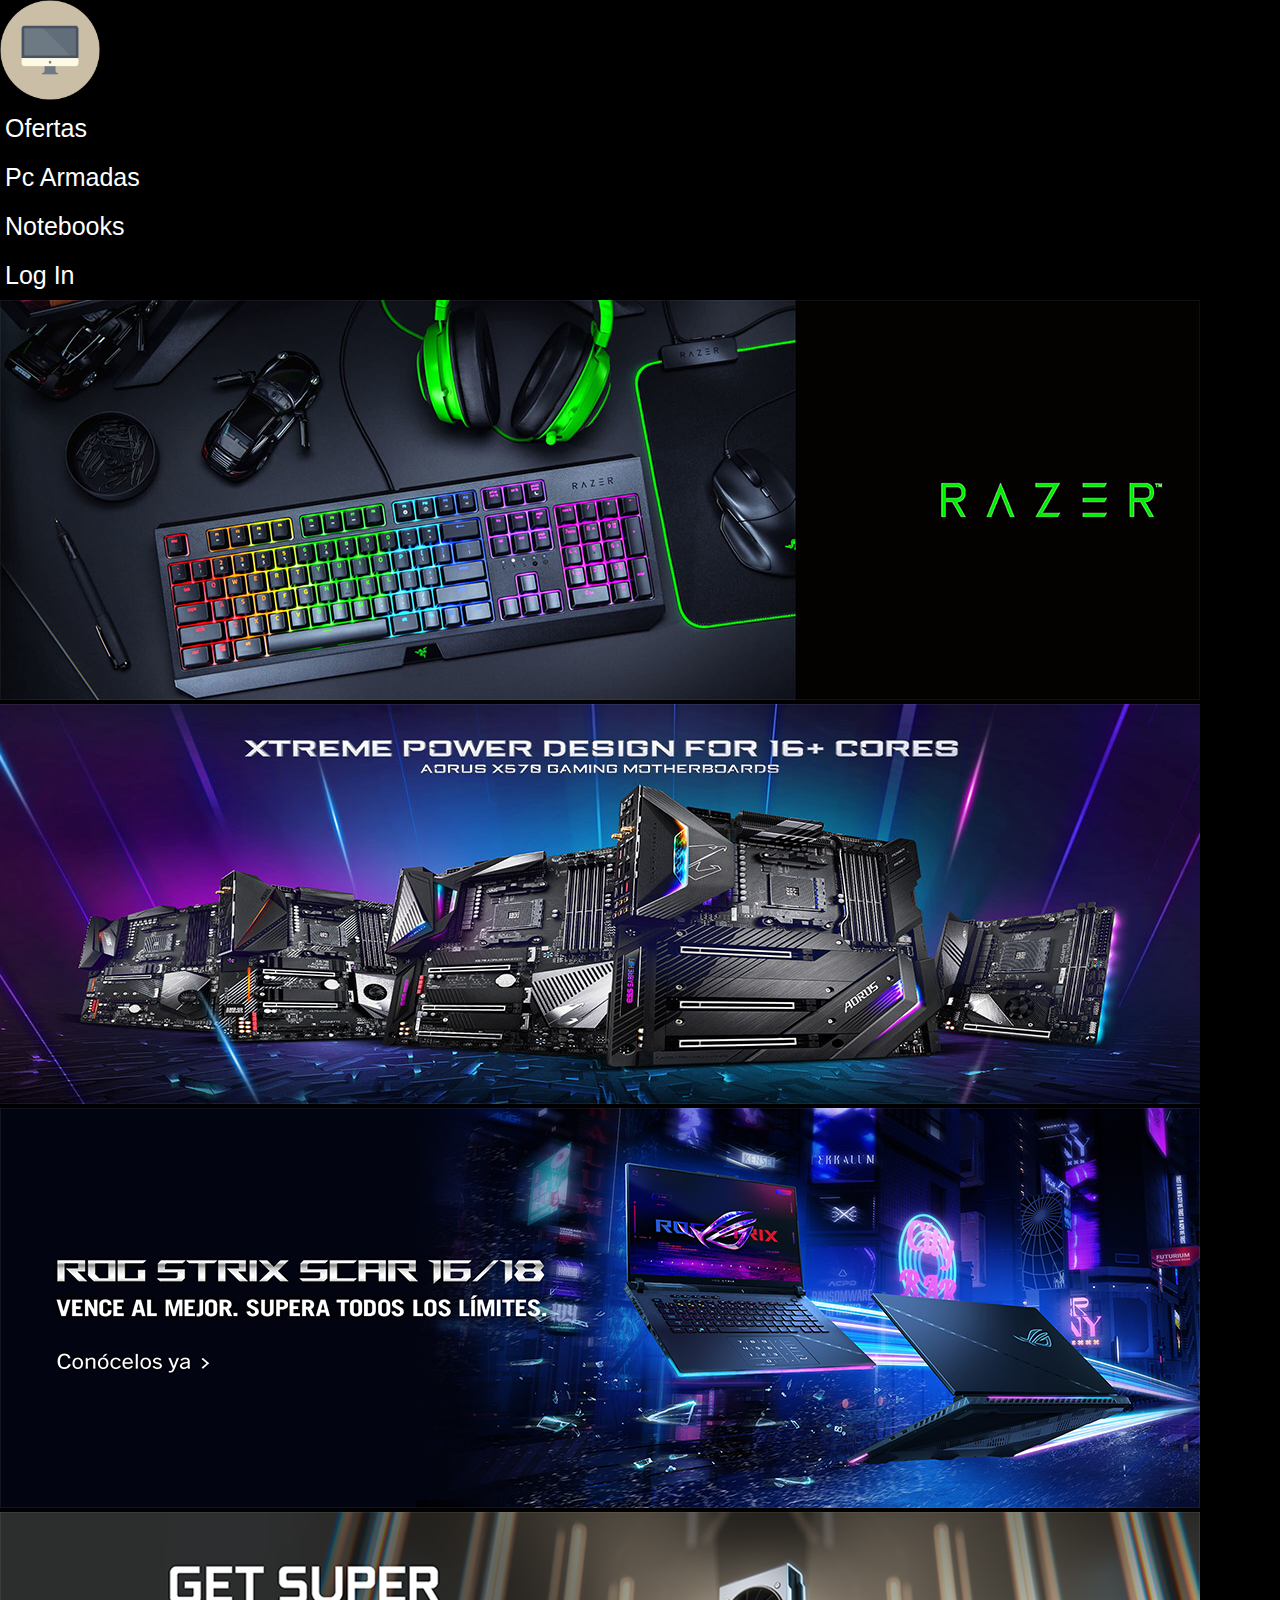
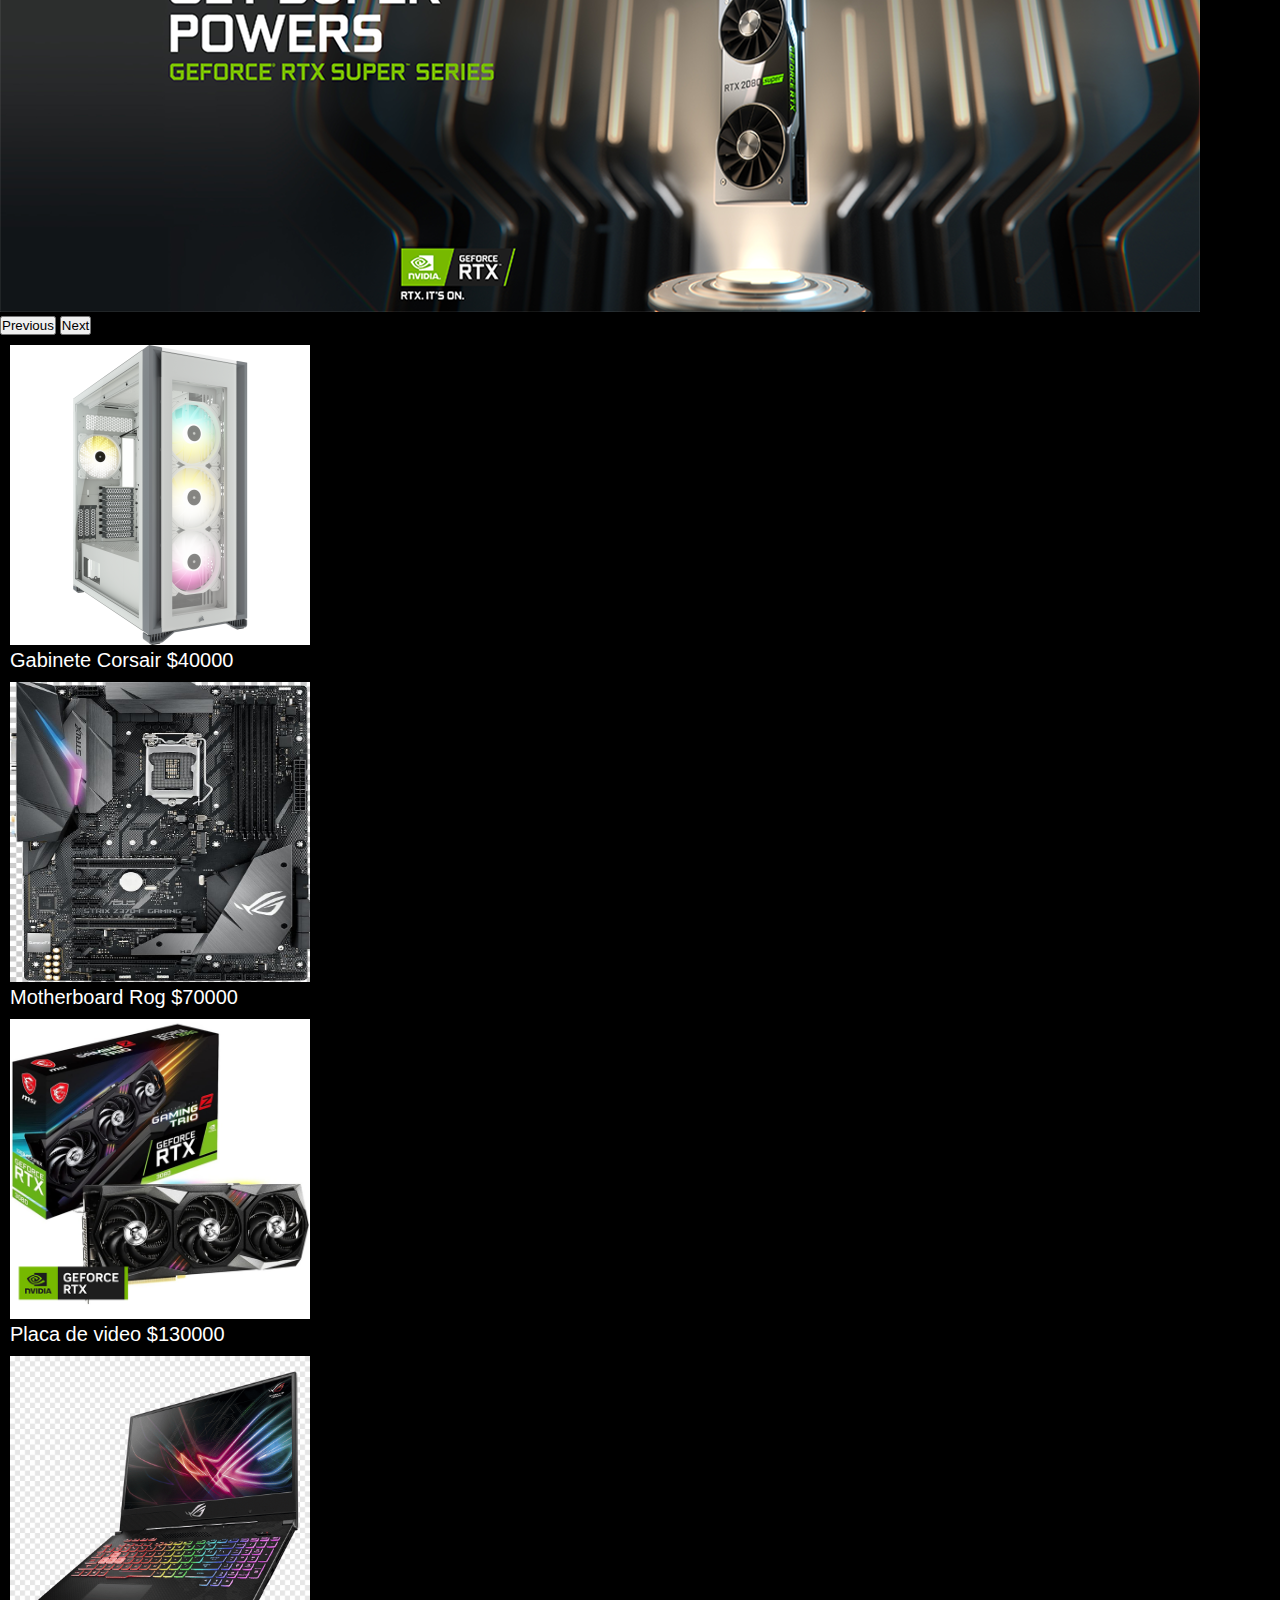
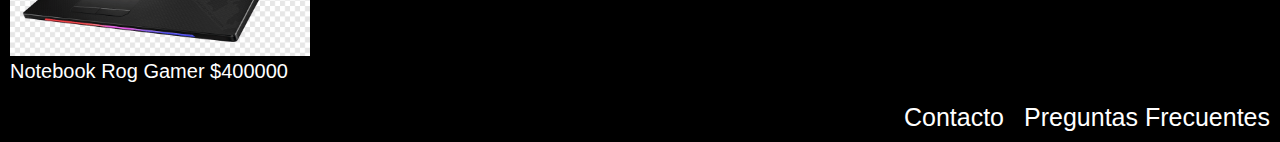
<file: index.html>
<!DOCTYPE html>
<html lang="en">
<head>
    <meta charset="UTF-8">
    <meta http-equiv="X-UA-Compatible" content="IE=edge">
    <meta name="viewport" content="width=device-width, initial-scale=1.0">
    <link href="https://cdn.jsdelivr.net/npm/bootstrap@5.3.0-alpha2/dist/css/bootstrap.min.css" rel="stylesheet" integrity="sha384-aFq/bzH65dt+w6FI2ooMVUpc+21e0SRygnTpmBvdBgSdnuTN7QbdgL+OapgHtvPp" crossorigin="anonymous">
    <link rel="stylesheet" href="./css/style.css">
    <title>Tu Lugar Gamer</title>
</head>
<body style="background-color: black;">
    <header>
        <nav class="navegador d-flex align-items-center justify-content-between">
            <a href="./index.html"><img class="logo" src="./assets/apple-computer-laptop-mac-monitor-screen-icon--icon-search--16.png" alt="Icono_Web"></a>
            <ul class="m-0 d-flex justify-content-end">
                <li><a href="./pages/ofertas.html">Ofertas</a></li>
                <li><a href="./pages/pc_armadas.html">Pc Armadas</a></li>
                <li><a href="./pages/notebooks.html">Notebooks</a></li>
                <li><a href="./pages/Log_In.html">Log In</a></li>
            </ul>
        </nav>
    </header>
    <main>
        <div id="carouselExampleAutoplaying" class="carousel slide" data-bs-ride="carousel">
            <div class="carousel-inner">
              <div class="carousel-item active">
                <img src="./assets/razer-brand-banner.png" class="d-block w-100" alt="razer-brand-banner">
              </div>
              <div class="carousel-item">
                <img src="./assets/Banner aorus.png" class="d-block w-100" alt="aorus">
              </div>
              <div class="carousel-item">
                <img src="./assets/Banner Rog.png" class="d-block w-100" alt="rog">
              </div>
              <div class="carousel-item">
                <img src="./assets/Banner nvidia.png" class="d-block w-100" alt="nvidia">
              </div>
            </div>
            <button class="carousel-control-prev" type="button" data-bs-target="#carouselExampleAutoplaying" data-bs-slide="prev">
              <span class="carousel-control-prev-icon" aria-hidden="true"></span>
              <span class="visually-hidden">Previous</span>
            </button>
            <button class="carousel-control-next" type="button" data-bs-target="#carouselExampleAutoplaying" data-bs-slide="next">
              <span class="carousel-control-next-icon" aria-hidden="true"></span>
              <span class="visually-hidden">Next</span>
            </button>
          </div>
        <div class="row justify-content-center">
            <div class="producto col-12 col-sm-6 col-lg-4">
              <img class="productoimg" src="./assets/Gabinete1.png" alt="Gabinete_Corsair">
              <p class="preciosinfo">Gabinete Corsair $40000</p>
            </div>
            <div class="producto col-12 col-sm-6 col-lg-4">
              <img class="productoimg" src="./assets/Motherboard Rog1.jpg" alt="Motherboard_Rog1">
              <p class="preciosinfo">Motherboard Rog $70000</>
            </div>
            <div class="producto col-12 col-sm-6 col-lg-4">
              <img class="productoimg" src="./assets/Placa de video1.png" alt="Placa_video1">
              <p class="preciosinfo">Placa de video $130000</p>
            </div>
            <div class="producto col-12 col-sm-6 col-lg-4"> 
              <img class="productoimg" src="./assets/Notebook rog1.png" alt="Notebook_rog1">
              <p class="preciosinfo">Notebook Rog Gamer $400000</p>
          </div>
        </div>
    </main>
    <footer>
        <nav class="footer">
            <ul>
                <li><a href="./pages/contacto.html">Contacto</a></li>
                <li><a href="./pages/preguntas_frecuentes.html">Preguntas Frecuentes</a></li>
              </ul>
        <nav>
    </footer>
    <script src="https://cdn.jsdelivr.net/npm/bootstrap@5.3.0-alpha2/dist/js/bootstrap.bundle.min.js" integrity="sha384-qKXV1j0HvMUeCBQ+QVp7JcfGl760yU08IQ+GpUo5hlbpg51QRiuqHAJz8+BrxE/N" crossorigin="anonymous"></script>
</body>
</html>
</file>
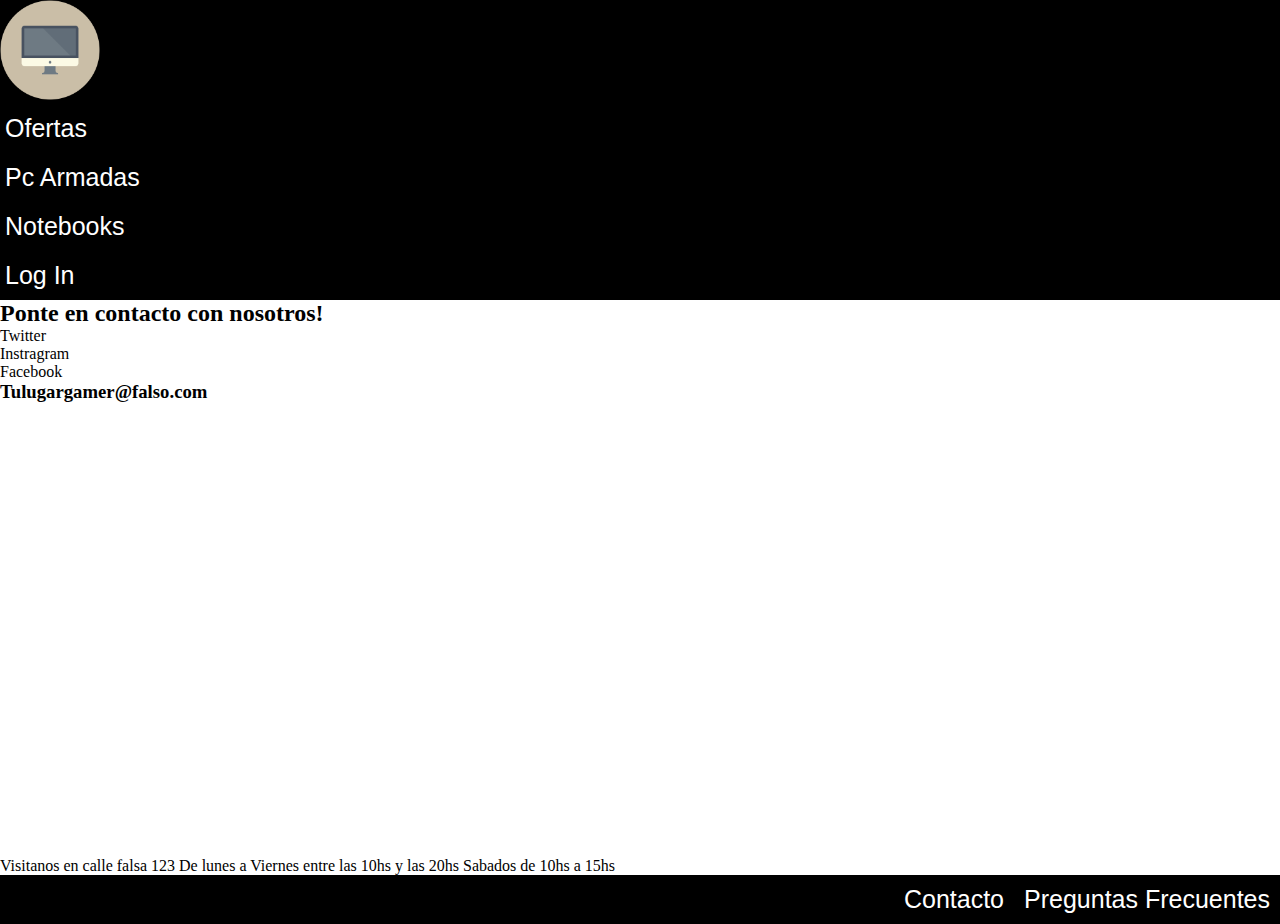
<file: pages/contacto.html>
<!DOCTYPE html>
<html lang="en">
<head>
    <meta charset="UTF-8">
    <meta http-equiv="X-UA-Compatible" content="IE=edge">
    <meta name="viewport" content="width=device-width, initial-scale=1.0">
    <link href="https://cdn.jsdelivr.net/npm/bootstrap@5.3.0-alpha2/dist/css/bootstrap.min.css" rel="stylesheet" integrity="sha384-aFq/bzH65dt+w6FI2ooMVUpc+21e0SRygnTpmBvdBgSdnuTN7QbdgL+OapgHtvPp" crossorigin="anonymous">
    <link rel="stylesheet" href="../css/style.css">
    <title>Tu Lugar Gamer</title>
</head>
<body>
    <header>
        <nav class="navegador d-flex align-items-center justify-content-between">
            <a href="../index.html"><img class="logo" src="../assets/apple-computer-laptop-mac-monitor-screen-icon--icon-search--16.png" alt="Icono_Web"></a>
            <ul class="m-0 d-flex justify-content-end">
                <li><a href="../pages/ofertas.html">Ofertas</a></li>
                <li><a href="../pages/pc_armadas.html">Pc Armadas</a></li>
                <li><a href="../pages/notebooks.html">Notebooks</a></li>
                <li><a href="../pages/Log_In.html">Log In</a></li>
            </ul>
        </nav>
    </header>
    <main>
        <h2>Ponte en contacto con nosotros!</h2>
        <li>Twitter</li>
        <li>Instragram</li>
        <li>Facebook</li>
        <h3>Tulugargamer@falso.com</h3>
        <iframe src="https://www.google.com/maps/embed?pb=!1m18!1m12!1m3!1d3281.858223838819!2d-58.763881384235454!3d-34.65828326789537!2m3!1f0!2f0!3f0!3m2!1i1024!2i768!4f13.1!3m3!1m2!1s0x95bc9512dd8aeb59%3A0xc78ff3fe9b8c9677!2sCalle%20falsa%20123%2C%20Paso%20del%20Rey%2C%20Provincia%20de%20Buenos%20Aires!5e0!3m2!1ses-419!2sar!4v1677006261675!5m2!1ses-419!2sar" width="600" height="450" style="border:0;" allowfullscreen="" loading="lazy" referrerpolicy="no-referrer-when-downgrade"></iframe>
        <p>Visitanos en calle falsa 123 De lunes a Viernes entre las 10hs y las 20hs Sabados de 10hs a 15hs</p>
    </main>
    <footer>
        <nav class="footer">
            <ul>
                <li><a href="../pages/contacto.html">Contacto</a></li>
              <li><a href="../pages/preguntas_frecuentes.html">Preguntas Frecuentes</a></li>
              </ul>
        <nav>
    </footer>
    <script src="https://cdn.jsdelivr.net/npm/bootstrap@5.3.0-alpha2/dist/js/bootstrap.bundle.min.js" integrity="sha384-qKXV1j0HvMUeCBQ+QVp7JcfGl760yU08IQ+GpUo5hlbpg51QRiuqHAJz8+BrxE/N" crossorigin="anonymous"></script>
</body>
</html>
</file>
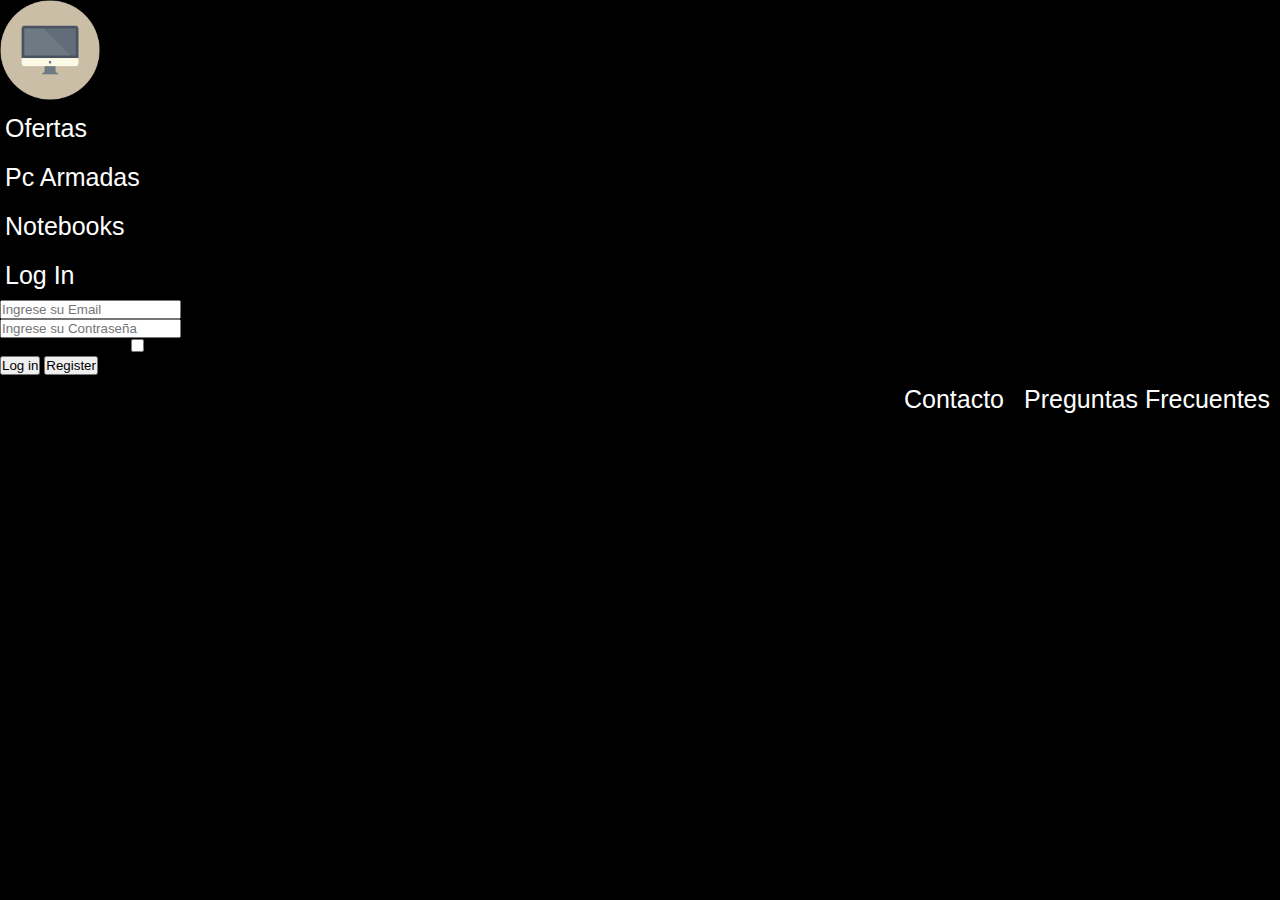
<file: pages/Log_In.html>
<!DOCTYPE html>
<html lang="en">
<head>
    <meta charset="UTF-8">
    <meta http-equiv="X-UA-Compatible" content="IE=edge">
    <meta name="viewport" content="width=device-width, initial-scale=1.0">
    <link href="https://cdn.jsdelivr.net/npm/bootstrap@5.3.0-alpha2/dist/css/bootstrap.min.css" rel="stylesheet" integrity="sha384-aFq/bzH65dt+w6FI2ooMVUpc+21e0SRygnTpmBvdBgSdnuTN7QbdgL+OapgHtvPp" crossorigin="anonymous">
    <link rel="stylesheet" href="../css/style.css">
    <title>Tu Lugar Gamer</title>
</head>
<body style="background-color: black;">
    <header>
        <nav class="navegador d-flex align-items-center justify-content-between">
            <a href="../index.html"><img class="logo" src="../assets/apple-computer-laptop-mac-monitor-screen-icon--icon-search--16.png" alt="Icono_Web"></a>
            <ul class="m-0 d-flex justify-content-end">
                <li><a href="../pages/ofertas.html">Ofertas</a></li>
                <li><a href="../pages/pc_armadas.html">Pc Armadas</a></li>
                <li><a href="../pages/notebooks.html">Notebooks</a></li>
                <li><a href="../pages/Log_In.html">Log In</a></li>
            </ul>
        </nav>
    </header>
    <main>
        <form action="">
            <input type="email" name="email" placeholder="Ingrese su Email">
            <br>
            <input type="password" name="contraseña" placeholder="Ingrese su Contraseña">
            <br>
            <label>Recordar contraseña<input type="checkbox" name="recordarpass"></label>
            <br>
            <input type="button" value="Log in">
            <input type="button" value="Register">
        </form>
    </main>
    <footer>
        <nav class="footer">
            <ul>
                <li><a href="../pages/contacto.html">Contacto</a></li>
              <li><a href="../pages/preguntas_frecuentes.html">Preguntas Frecuentes</a></li>
              </ul>
        <nav>
    </footer>
    <script src="https://cdn.jsdelivr.net/npm/bootstrap@5.3.0-alpha2/dist/js/bootstrap.bundle.min.js" integrity="sha384-qKXV1j0HvMUeCBQ+QVp7JcfGl760yU08IQ+GpUo5hlbpg51QRiuqHAJz8+BrxE/N" crossorigin="anonymous"></script>
</body>
</html>
</file>
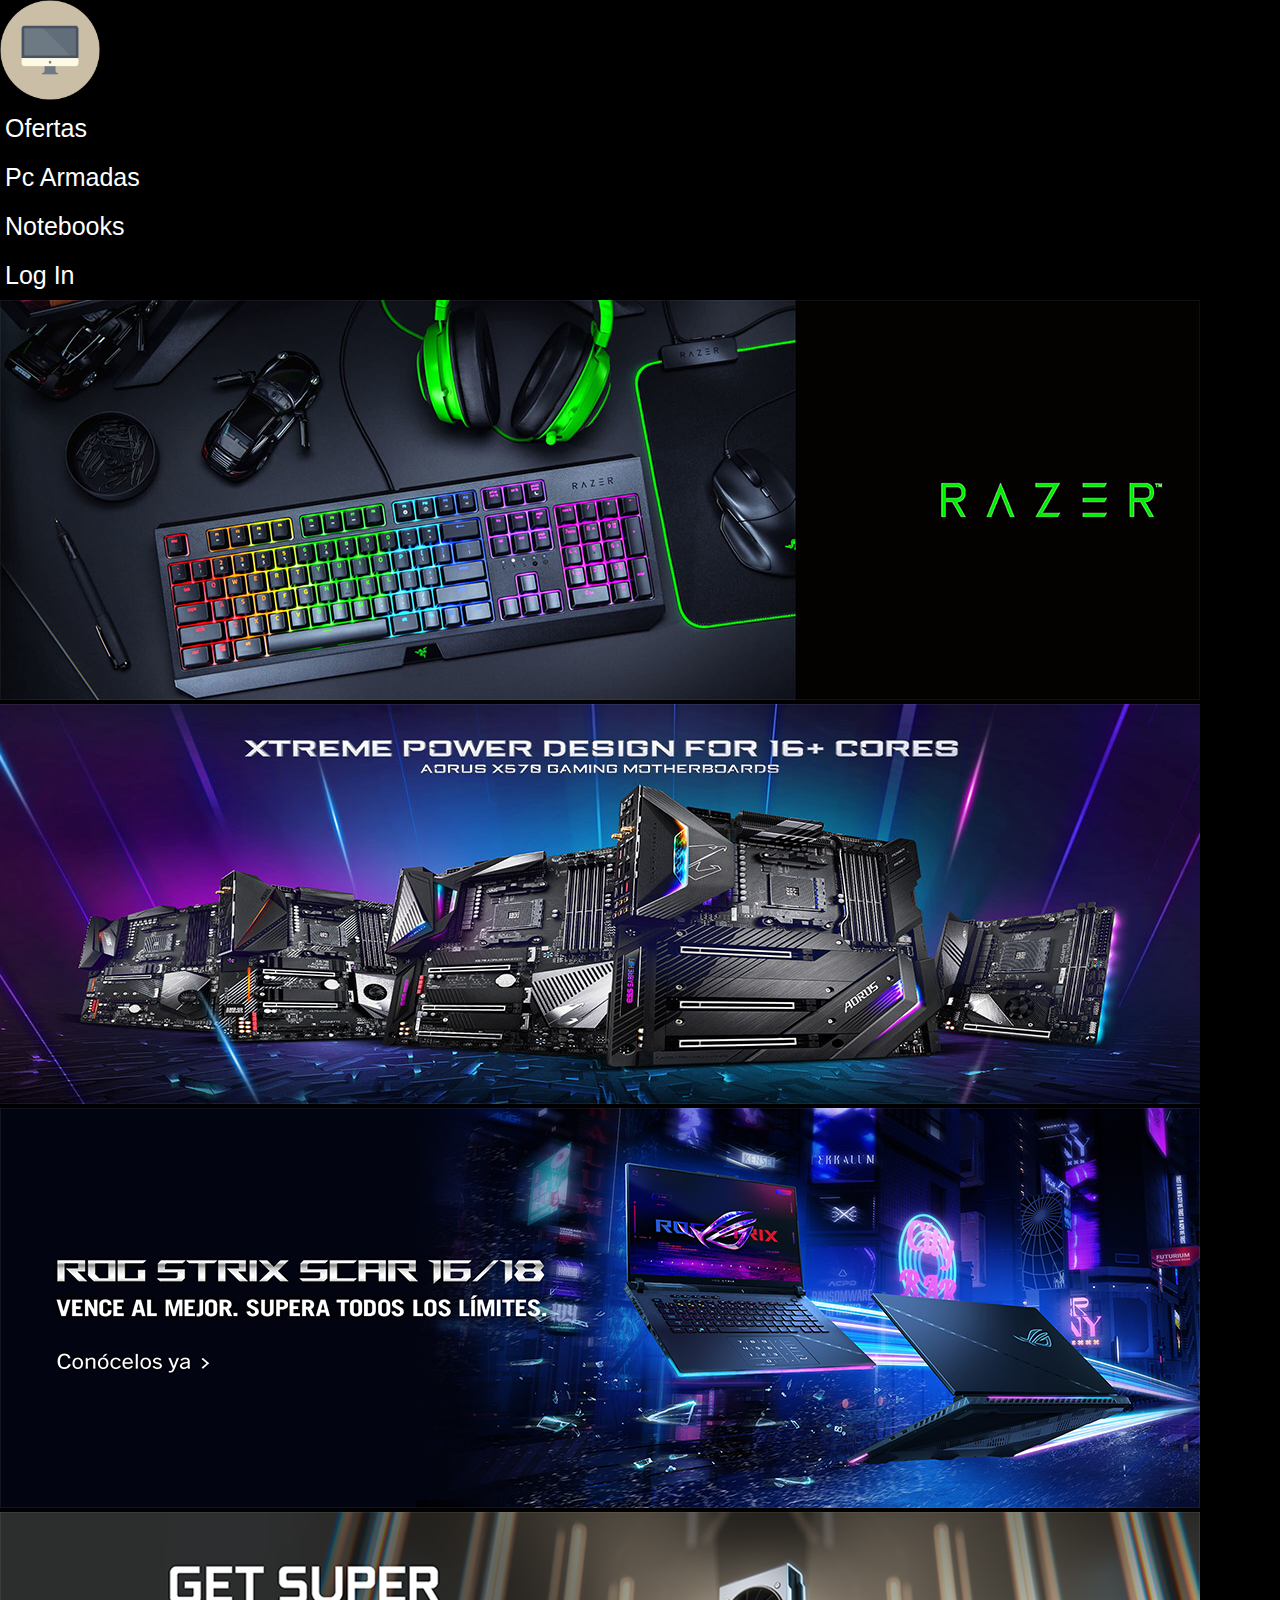
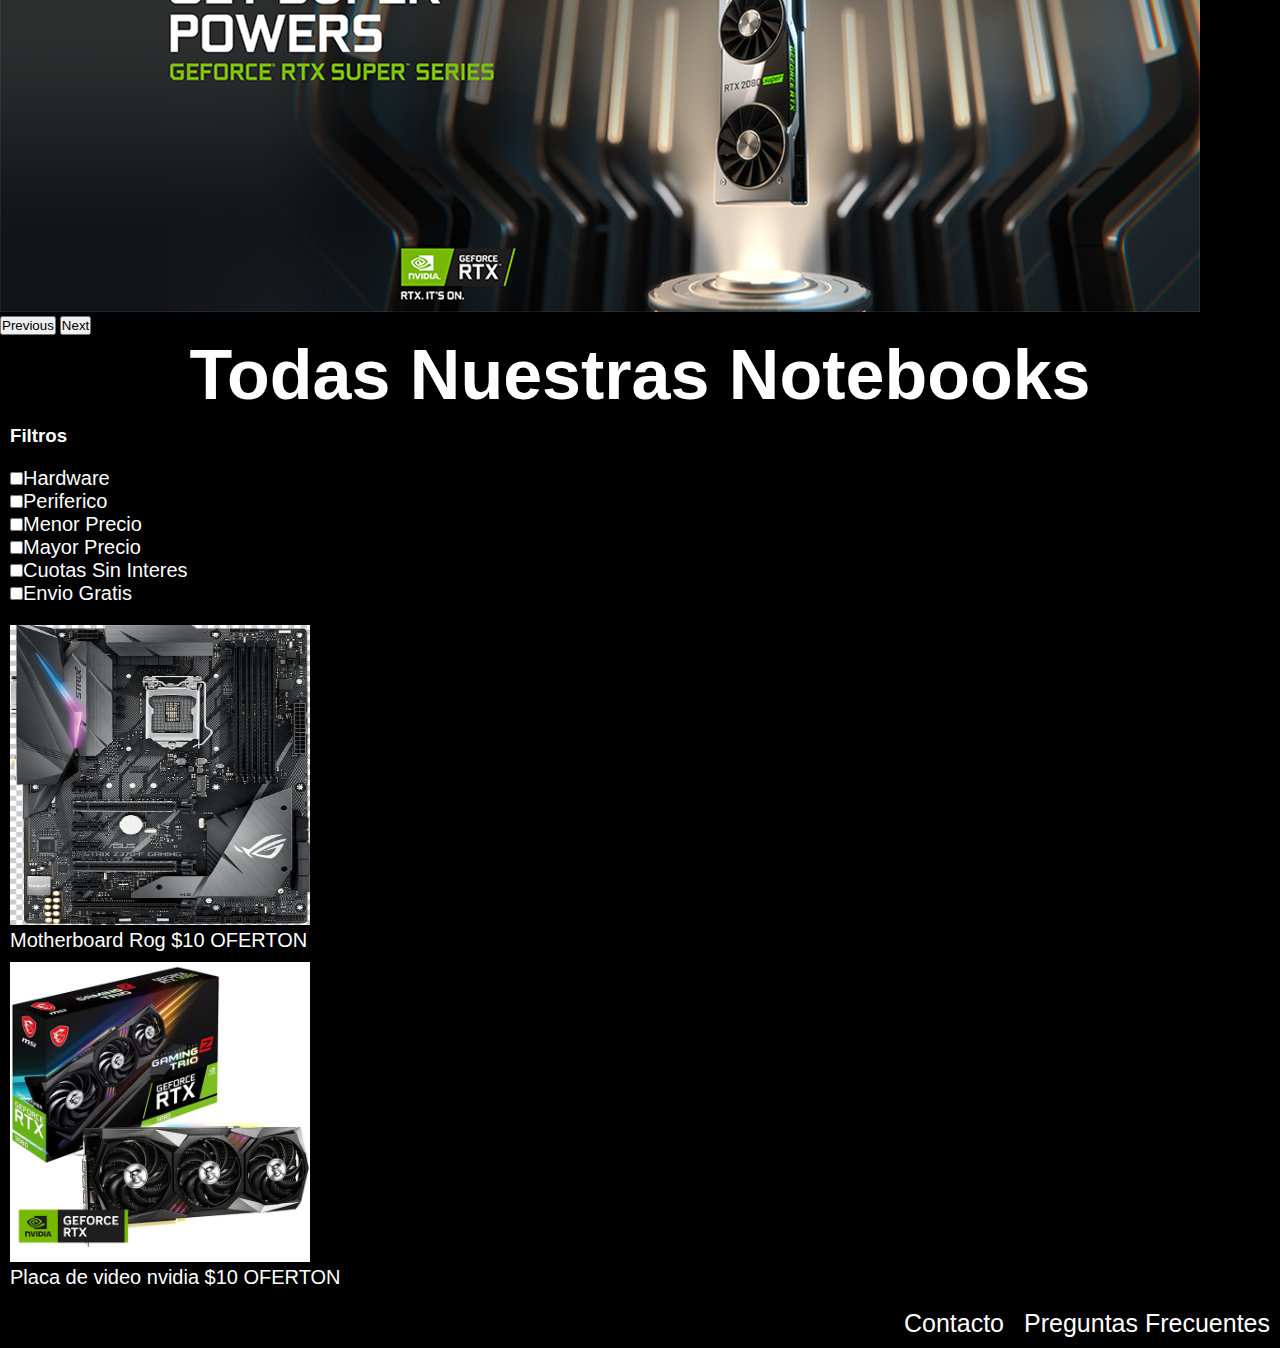
<file: pages/notebooks.html>
<!DOCTYPE html>
<html lang="en">
<head>
    <meta charset="UTF-8">
    <meta http-equiv="X-UA-Compatible" content="IE=edge">
    <meta name="viewport" content="width=device-width, initial-scale=1.0">
    <link href="https://cdn.jsdelivr.net/npm/bootstrap@5.3.0-alpha2/dist/css/bootstrap.min.css" rel="stylesheet" integrity="sha384-aFq/bzH65dt+w6FI2ooMVUpc+21e0SRygnTpmBvdBgSdnuTN7QbdgL+OapgHtvPp" crossorigin="anonymous">
    <link rel="stylesheet" href="../css/style.css">
    <title>Tu Lugar Gamer</title>
</head>
<body style="background-color:black">
    <header>
        <nav class="navegador d-flex align-items-center justify-content-between">
            <a href="../index.html"><img class="logo" src="../assets/apple-computer-laptop-mac-monitor-screen-icon--icon-search--16.png" alt="Icono_Web"></a>
            <ul class="m-0 d-flex justify-content-end">
                <li><a href="../pages/ofertas.html">Ofertas</a></li>
                <li><a href="../pages/pc_armadas.html">Pc Armadas</a></li>
                <li><a href="../pages/notebooks.html">Notebooks</a></li>
                <li><a href="../pages/Log_In.html">Log In</a></li>
            </ul>
        </nav>
    </header>
    <main>
    </header>
    <main>
        <div id="carouselExampleAutoplaying" class="carousel slide" data-bs-ride="carousel">
            <div class="carousel-inner">
              <div class="carousel-item active">
                <img src="../assets/razer-brand-banner.png" class="d-block w-100" alt="razer-brand-banner">
              </div>
              <div class="carousel-item">
                <img src="../assets/Banner aorus.png" class="d-block w-100" alt="aorus">
              </div>
              <div class="carousel-item">
                <img src="../assets/Banner Rog.png" class="d-block w-100" alt="rog">
              </div>
              <div class="carousel-item">
                <img src="../assets/Banner nvidia.png" class="d-block w-100" alt="nvidia">
              </div>
            </div>
            <button class="carousel-control-prev" type="button" data-bs-target="#carouselExampleAutoplaying" data-bs-slide="prev">
              <span class="carousel-control-prev-icon" aria-hidden="true"></span>
              <span class="visually-hidden">Previous</span>
            </button>
            <button class="carousel-control-next" type="button" data-bs-target="#carouselExampleAutoplaying" data-bs-slide="next">
              <span class="carousel-control-next-icon" aria-hidden="true"></span>
              <span class="visually-hidden">Next</span>
            </button>
          </div>
        <div class="filtros">
            <h2>Todas Nuestras Notebooks</h2>
            <h3>Filtros</h3>
            <ul>
                <li><input type="checkbox" name="recordarpass">Hardware</li>
                <li><input type="checkbox" name="recordarpass">Periferico</li>
                <li><input type="checkbox" name="recordarpass">Menor Precio</li>
                <li><input type="checkbox" name="recordarpass">Mayor Precio</li>
                <li><input type="checkbox" name="recordarpass">Cuotas Sin Interes</li>
                <li><input type="checkbox" name="recordarpass">Envio Gratis</li>
            </ul>
        </div>
        <div class="row justify-content-center">
            <div class="producto col-12 col-sm-6 col-lg-4">
                <img class="productoimg" src="../assets/Motherboard Rog1.jpg" alt="Motherboard_Rog1">
                <p class="preciosinfo">Motherboard Rog $10 OFERTON</p>
            </div>
            <div class="producto col-12 col-sm-6 col-lg-4">
                <img class="productoimg" src="../assets/Placa de video1.png" alt="Placa_video1">
                <p class="preciosinfo">Placa de video nvidia $10 OFERTON</p>
            </div>
        </div>
    </main>
    <footer>
        <nav class="footer">
            <ul>
                <li><a href="../pages/contacto.html">Contacto</a></li>
              <li><a href="../pages/preguntas_frecuentes.html">Preguntas Frecuentes</a></li>
              </ul>
        <nav>
    </footer>
    <script src="https://cdn.jsdelivr.net/npm/bootstrap@5.3.0-alpha2/dist/js/bootstrap.bundle.min.js" integrity="sha384-qKXV1j0HvMUeCBQ+QVp7JcfGl760yU08IQ+GpUo5hlbpg51QRiuqHAJz8+BrxE/N" crossorigin="anonymous"></script>
</body>
</html>
</file>
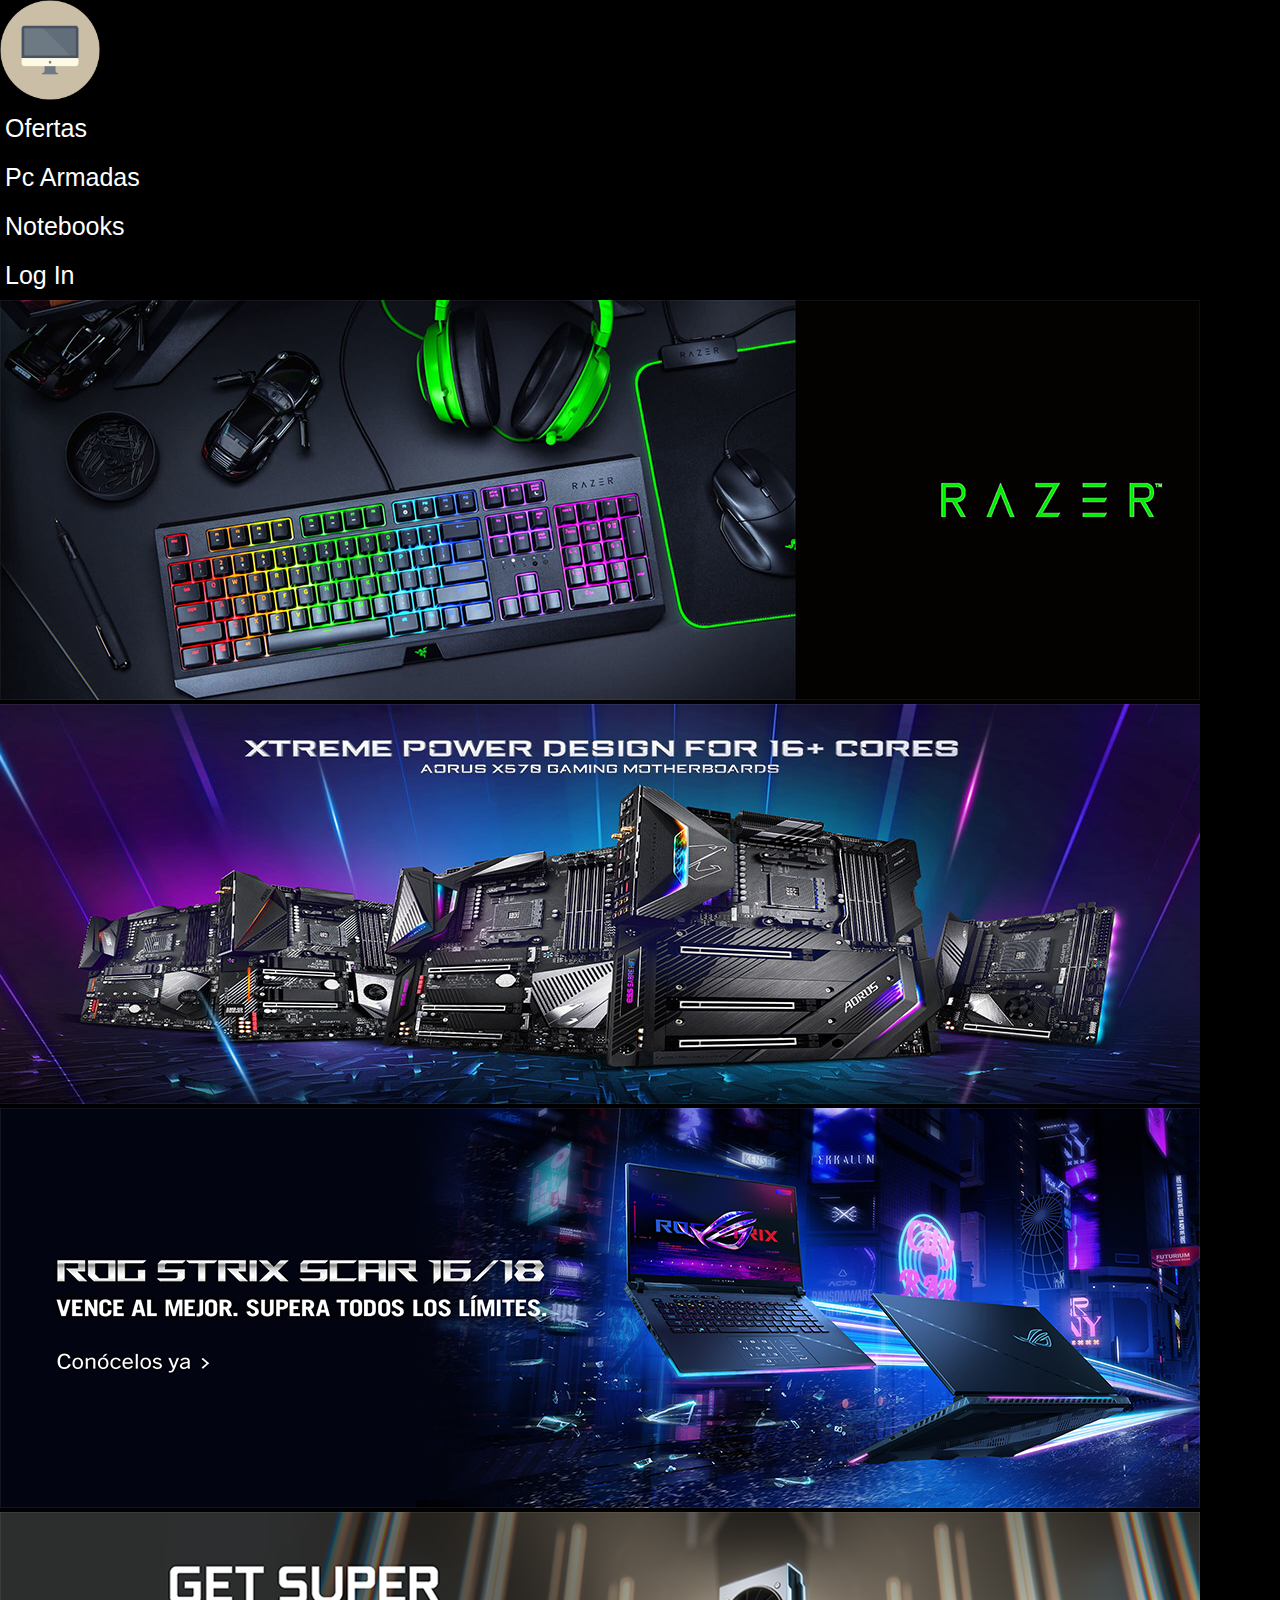
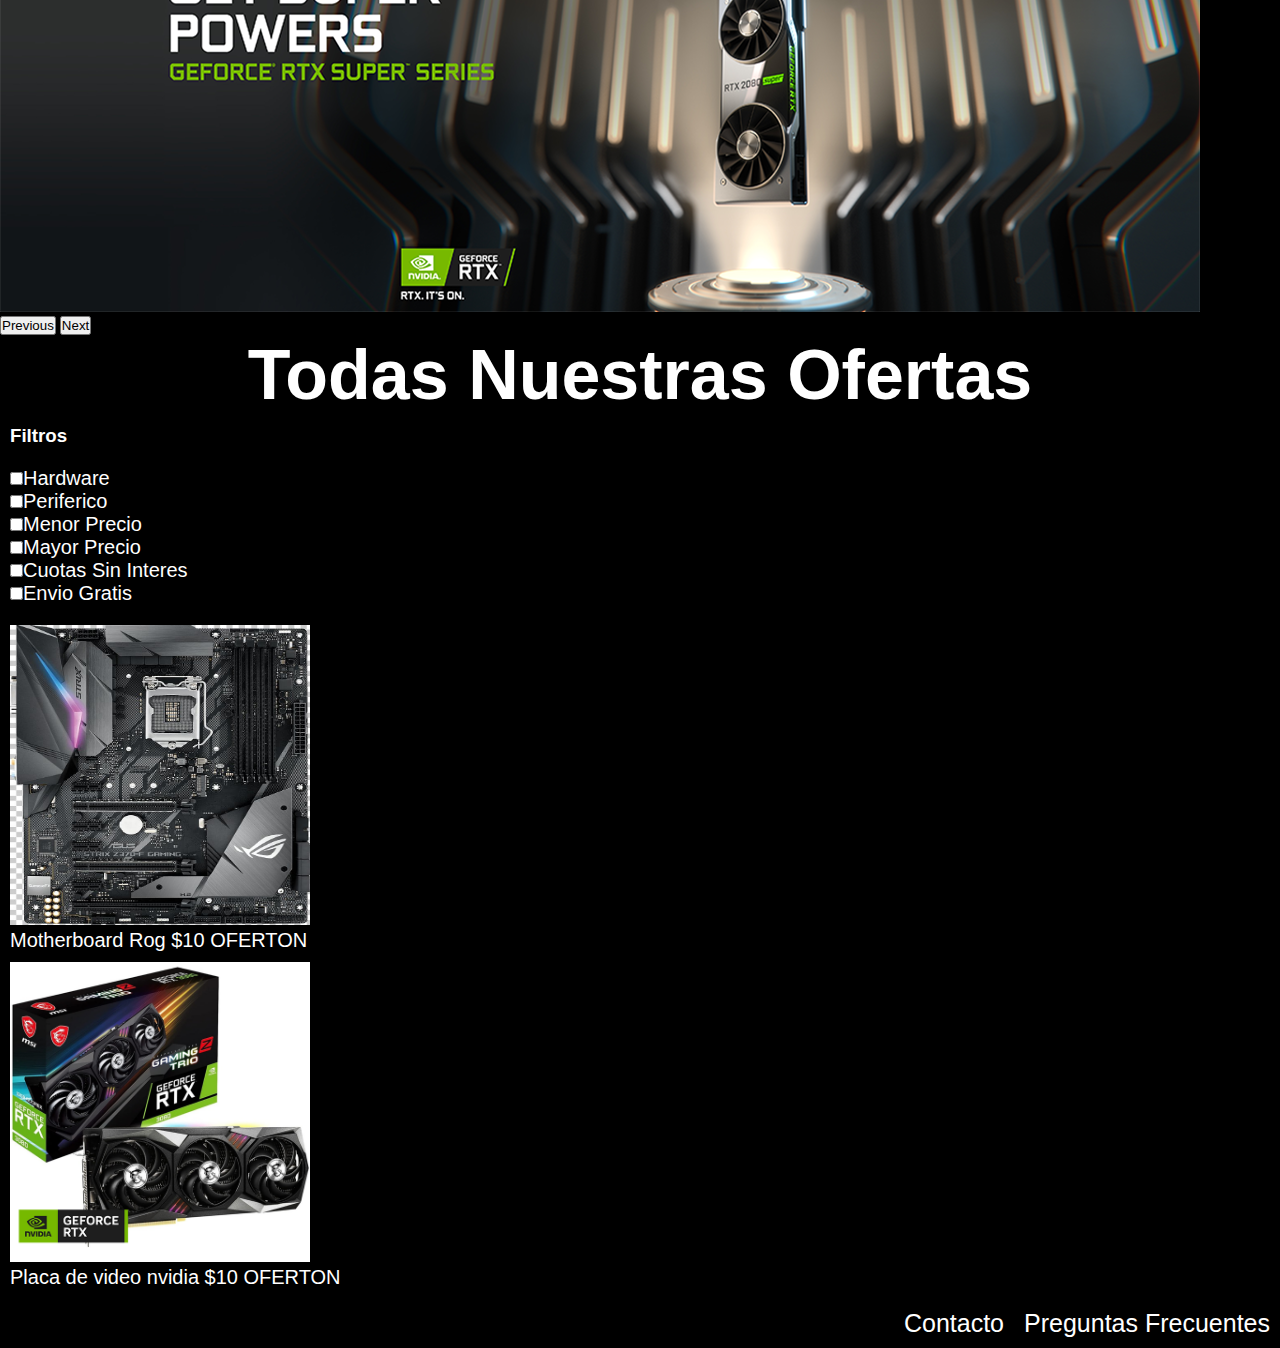
<file: pages/ofertas.html>
<!DOCTYPE html>
<html lang="en">
<head>
    <meta charset="UTF-8">
    <meta http-equiv="X-UA-Compatible" content="IE=edge">
    <meta name="viewport" content="width=device-width, initial-scale=1.0">
    <link href="https://cdn.jsdelivr.net/npm/bootstrap@5.3.0-alpha2/dist/css/bootstrap.min.css" rel="stylesheet" integrity="sha384-aFq/bzH65dt+w6FI2ooMVUpc+21e0SRygnTpmBvdBgSdnuTN7QbdgL+OapgHtvPp" crossorigin="anonymous">
    <link rel="stylesheet" href="../css/style.css">
    <title>Tu Lugar Gamer</title>
</head>
<body style="background-color:black">
    <header>
        <nav class="navegador d-flex align-items-center justify-content-between">
            <a href="../index.html"><img class="logo" src="../assets/apple-computer-laptop-mac-monitor-screen-icon--icon-search--16.png" alt="Icono_Web"></a>
            <ul class="m-0 d-flex justify-content-end">
                <li><a href="../pages/ofertas.html">Ofertas</a></li>
                <li><a href="../pages/pc_armadas.html">Pc Armadas</a></li>
                <li><a href="../pages/notebooks.html">Notebooks</a></li>
                <li><a href="../pages/Log_In.html">Log In</a></li>
            </ul>
        </nav>
    </header>
    <main>
    </header>
    <main>
        <div id="carouselExampleAutoplaying" class="carousel slide" data-bs-ride="carousel">
            <div class="carousel-inner">
              <div class="carousel-item active">
                <img src="../assets/razer-brand-banner.png" class="d-block w-100" alt="razer-brand-banner">
              </div>
              <div class="carousel-item">
                <img src="../assets/Banner aorus.png" class="d-block w-100" alt="aorus">
              </div>
              <div class="carousel-item">
                <img src="../assets/Banner Rog.png" class="d-block w-100" alt="rog">
              </div>
              <div class="carousel-item">
                <img src="../assets/Banner nvidia.png" class="d-block w-100" alt="nvidia">
              </div>
            </div>
            <button class="carousel-control-prev" type="button" data-bs-target="#carouselExampleAutoplaying" data-bs-slide="prev">
              <span class="carousel-control-prev-icon" aria-hidden="true"></span>
              <span class="visually-hidden">Previous</span>
            </button>
            <button class="carousel-control-next" type="button" data-bs-target="#carouselExampleAutoplaying" data-bs-slide="next">
              <span class="carousel-control-next-icon" aria-hidden="true"></span>
              <span class="visually-hidden">Next</span>
            </button>
          </div>
        <div class="filtros">
            <h2>Todas Nuestras Ofertas</h2>
            <h3>Filtros</h3>
            <ul>
                <li><input type="checkbox" name="recordarpass">Hardware</li>
                <li><input type="checkbox" name="recordarpass">Periferico</li>
                <li><input type="checkbox" name="recordarpass">Menor Precio</li>
                <li><input type="checkbox" name="recordarpass">Mayor Precio</li>
                <li><input type="checkbox" name="recordarpass">Cuotas Sin Interes</li>
                <li><input type="checkbox" name="recordarpass">Envio Gratis</li>
            </ul>
        </div>
        <div class="row justify-content-center">
            <div class="producto col-12 col-sm-6 col-lg-4">
                <img class="productoimg" src="../assets/Motherboard Rog1.jpg" alt="Motherboard_Rog1">
                <p class="preciosinfo">Motherboard Rog $10 OFERTON</p>
            </div>
            <div class="producto col-12 col-sm-6 col-lg-4">
                <img class="productoimg" src="../assets/Placa de video1.png" alt="Placa_video1">
                <p class="preciosinfo">Placa de video nvidia $10 OFERTON</p>
            </div>
        </div>
    </main>
    <footer>
        <nav class="footer">
            <ul>
                <li><a href="../pages/contacto.html">Contacto</a></li>
              <li><a href="../pages/preguntas_frecuentes.html">Preguntas Frecuentes</a></li>
              </ul>
        <nav>
    </footer>
    <script src="https://cdn.jsdelivr.net/npm/bootstrap@5.3.0-alpha2/dist/js/bootstrap.bundle.min.js" integrity="sha384-qKXV1j0HvMUeCBQ+QVp7JcfGl760yU08IQ+GpUo5hlbpg51QRiuqHAJz8+BrxE/N" crossorigin="anonymous"></script>
</body>
</html>
</file>
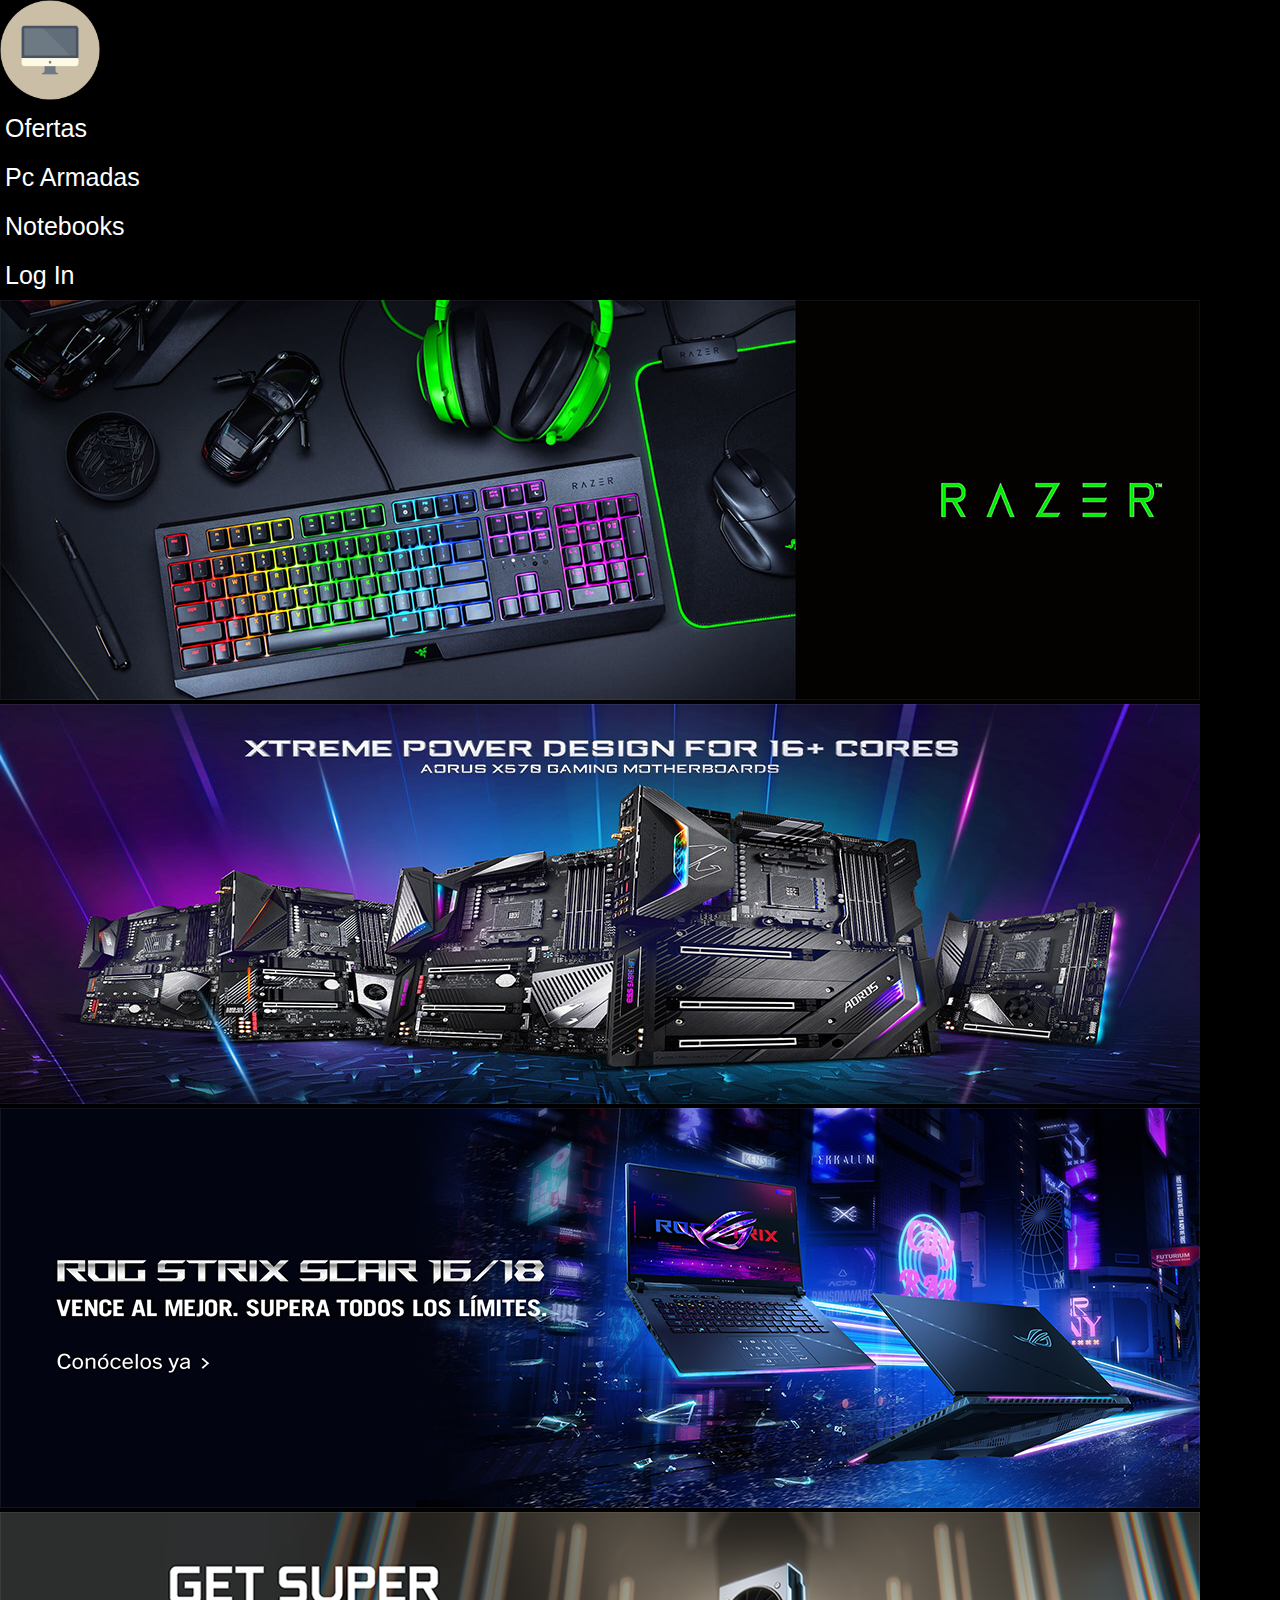
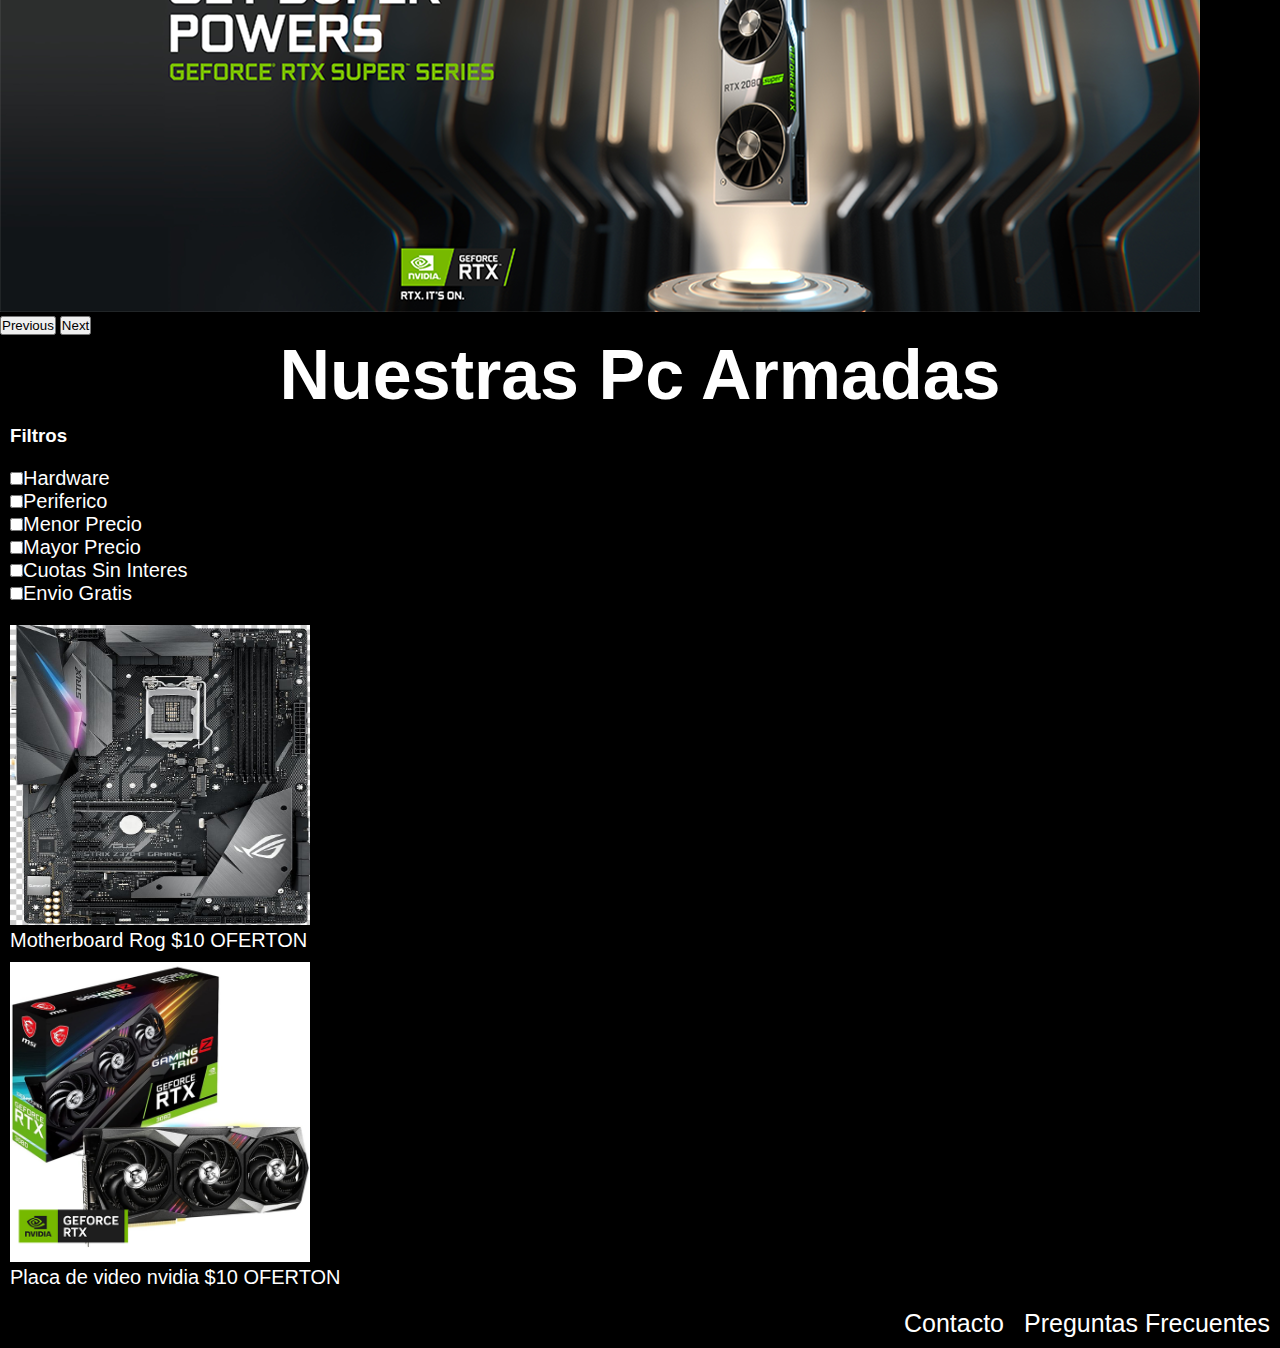
<file: pages/pc_armadas.html>
<!DOCTYPE html>
<html lang="en">
<head>
    <meta charset="UTF-8">
    <meta http-equiv="X-UA-Compatible" content="IE=edge">
    <meta name="viewport" content="width=device-width, initial-scale=1.0">
    <link href="https://cdn.jsdelivr.net/npm/bootstrap@5.3.0-alpha2/dist/css/bootstrap.min.css" rel="stylesheet" integrity="sha384-aFq/bzH65dt+w6FI2ooMVUpc+21e0SRygnTpmBvdBgSdnuTN7QbdgL+OapgHtvPp" crossorigin="anonymous">
    <link rel="stylesheet" href="../css/style.css">
    <title>Tu Lugar Gamer</title>
</head>
<body style="background-color:black">
    <header>
        <nav class="navegador d-flex align-items-center justify-content-between">
            <a href="../index.html"><img class="logo" src="../assets/apple-computer-laptop-mac-monitor-screen-icon--icon-search--16.png" alt="Icono_Web"></a>
            <ul class="m-0 d-flex justify-content-end">
                <li><a href="../pages/ofertas.html">Ofertas</a></li>
                <li><a href="../pages/pc_armadas.html">Pc Armadas</a></li>
                <li><a href="../pages/notebooks.html">Notebooks</a></li>
                <li><a href="../pages/Log_In.html">Log In</a></li>
            </ul>
        </nav>
    </header>
    <main>
        <div id="carouselExampleAutoplaying" class="carousel slide" data-bs-ride="carousel">
            <div class="carousel-inner">
              <div class="carousel-item active">
                <img src="../assets/razer-brand-banner.png" class="d-block w-100" alt="razer-brand-banner">
              </div>
              <div class="carousel-item">
                <img src="../assets/Banner aorus.png" class="d-block w-100" alt="aorus">
              </div>
              <div class="carousel-item">
                <img src="../assets/Banner Rog.png" class="d-block w-100" alt="rog">
              </div>
              <div class="carousel-item">
                <img src="../assets/Banner nvidia.png" class="d-block w-100" alt="nvidia">
              </div>
            </div>
            <button class="carousel-control-prev" type="button" data-bs-target="#carouselExampleAutoplaying" data-bs-slide="prev">
              <span class="carousel-control-prev-icon" aria-hidden="true"></span>
              <span class="visually-hidden">Previous</span>
            </button>
            <button class="carousel-control-next" type="button" data-bs-target="#carouselExampleAutoplaying" data-bs-slide="next">
              <span class="carousel-control-next-icon" aria-hidden="true"></span>
              <span class="visually-hidden">Next</span>
            </button>
          </div>
        <div class="filtros">
            <h2>Nuestras Pc Armadas</h2>
            <h3>Filtros</h3>
            <ul>
                <li><input type="checkbox" name="recordarpass">Hardware</li>
                <li><input type="checkbox" name="recordarpass">Periferico</li>
                <li><input type="checkbox" name="recordarpass">Menor Precio</li>
                <li><input type="checkbox" name="recordarpass">Mayor Precio</li>
                <li><input type="checkbox" name="recordarpass">Cuotas Sin Interes</li>
                <li><input type="checkbox" name="recordarpass">Envio Gratis</li>
            </ul>
        </div>
        <div class="row justify-content-center">
            <div class="producto col-12 col-sm-6 col-lg-4">
                <img class="productoimg" src="../assets/Motherboard Rog1.jpg" alt="Motherboard_Rog1">
                <p class="preciosinfo">Motherboard Rog $10 OFERTON</p>
            </div>
            <div class="producto col-12 col-sm-6 col-lg-4">
                <img class="productoimg" src="../assets/Placa de video1.png" alt="Placa_video1">
                <p class="preciosinfo">Placa de video nvidia $10 OFERTON</p>
            </div>
        </div>
    </main>
    <footer>
        <nav class="footer">
            <ul>
                <li><a href="../pages/contacto.html">Contacto</a></li>
              <li><a href="../pages/preguntas_frecuentes.html">Preguntas Frecuentes</a></li>
              </ul>
        <nav>
    </footer>
    <script src="https://cdn.jsdelivr.net/npm/bootstrap@5.3.0-alpha2/dist/js/bootstrap.bundle.min.js" integrity="sha384-qKXV1j0HvMUeCBQ+QVp7JcfGl760yU08IQ+GpUo5hlbpg51QRiuqHAJz8+BrxE/N" crossorigin="anonymous"></script>
</body>
</html>
</file>
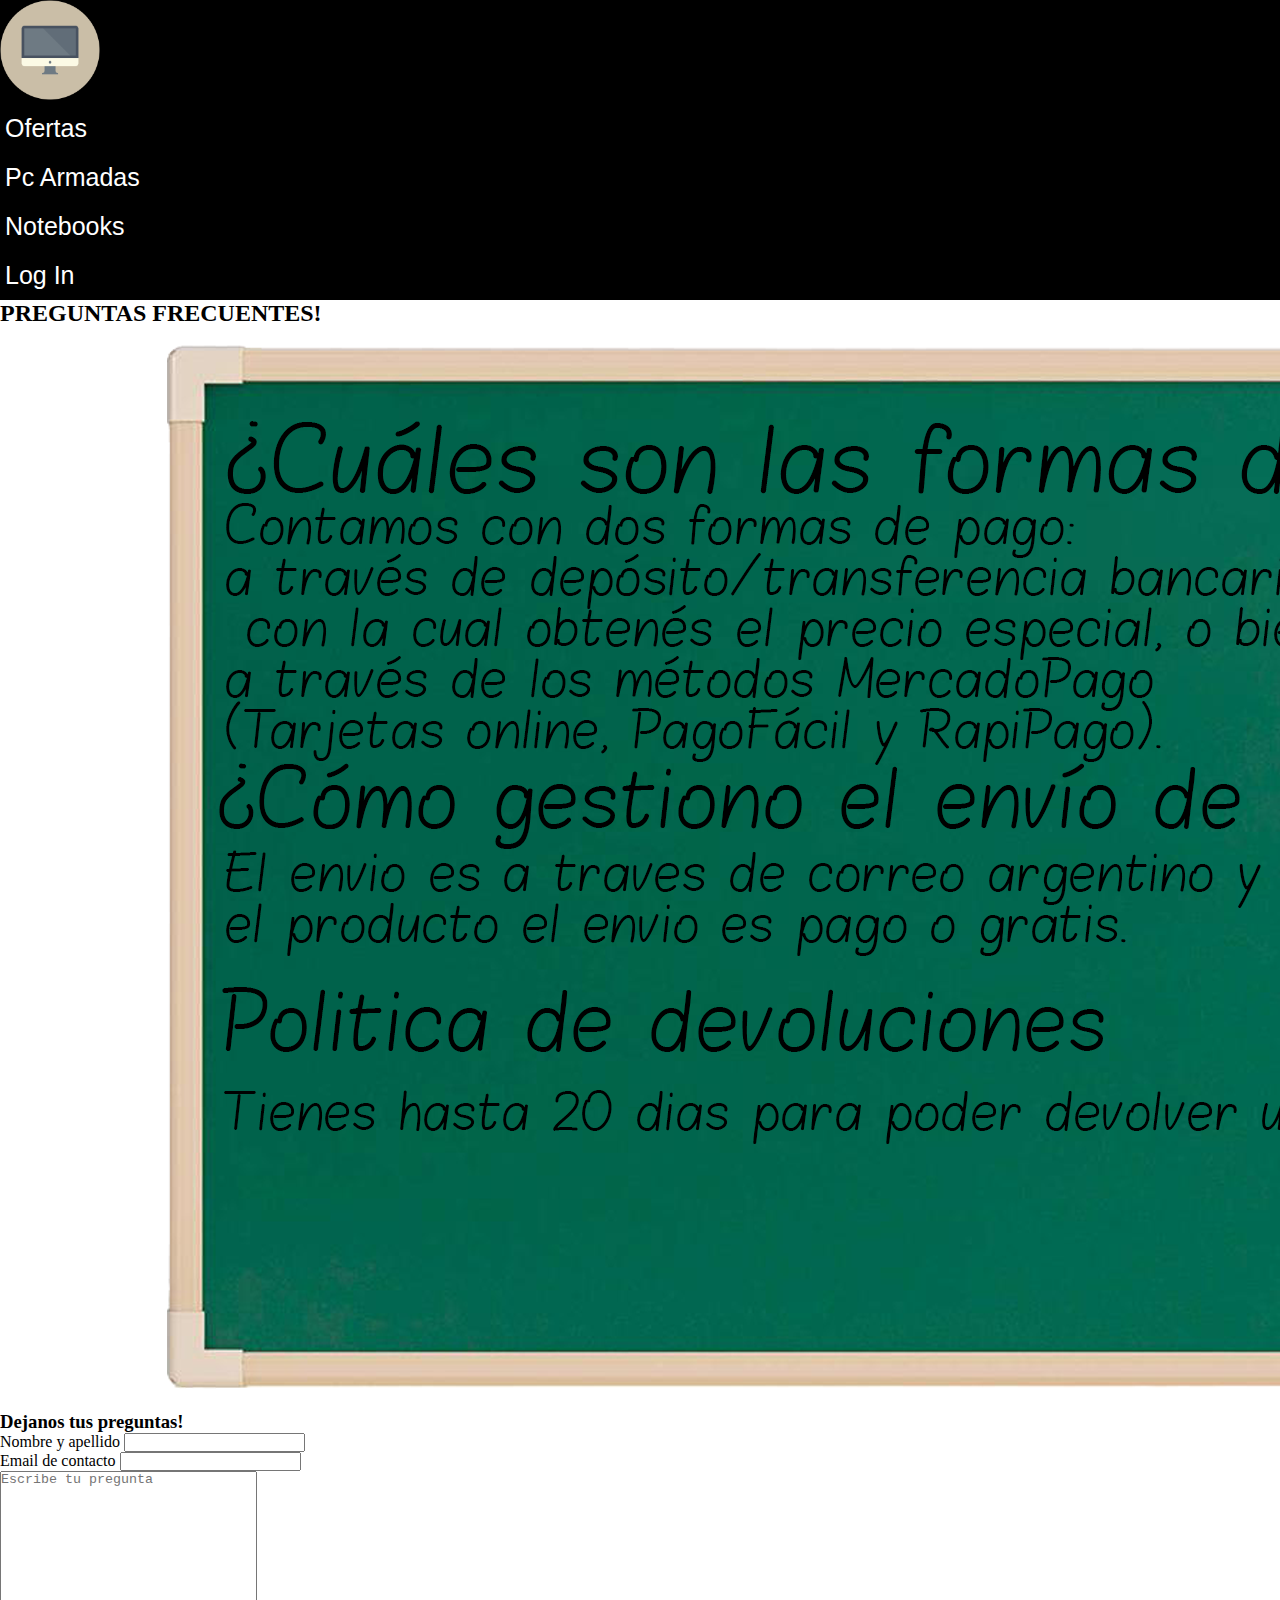
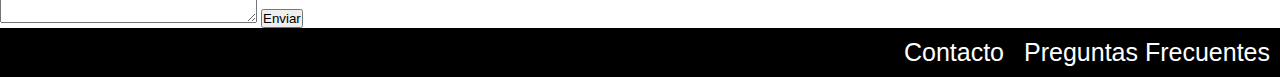
<file: pages/preguntas_frecuentes.html>
<!DOCTYPE html>
<html lang="en">
<head>
    <meta charset="UTF-8">
    <meta http-equiv="X-UA-Compatible" content="IE=edge">
    <meta name="viewport" content="width=device-width, initial-scale=1.0">
    <link href="https://cdn.jsdelivr.net/npm/bootstrap@5.3.0-alpha2/dist/css/bootstrap.min.css" rel="stylesheet" integrity="sha384-aFq/bzH65dt+w6FI2ooMVUpc+21e0SRygnTpmBvdBgSdnuTN7QbdgL+OapgHtvPp" crossorigin="anonymous">
    <link rel="stylesheet" href="../css/style.css">
    <title>Tu Lugar Gamer</title>
</head>
<body>
    <header>
        <nav class="navegador d-flex align-items-center justify-content-between">
            <a href="../index.html"><img class="logo" src="../assets/apple-computer-laptop-mac-monitor-screen-icon--icon-search--16.png" alt="Icono_Web"></a>
            <ul class="m-0 d-flex justify-content-end">
                <li><a href="../pages/ofertas.html">Ofertas</a></li>
                <li><a href="../pages/pc_armadas.html">Pc Armadas</a></li>
                <li><a href="../pages/notebooks.html">Notebooks</a></li>
                <li><a href="../pages/Log_In.html">Log In</a></li>
            </ul>
        </nav>
    </header>
    <main>
        <h2>PREGUNTAS FRECUENTES!</h2>
            <img src="../assets/Tabla de preguntas.png" alt="preguntas">
        <h3>Dejanos tus preguntas!</h3>
        <form action="">
            <label>Nombre y apellido
                <input type="text" name="nombreyapellido">
            </label>
            <br>
            <label>Email de contacto
                <input type="email" name="email">
            </label>
            <br>
            <textarea name="pregunta" cols="30" rows="10" placeholder="Escribe tu pregunta"></textarea>
            <input type="button" value="Enviar">
        </form>
    </main>
    <footer>
        <nav class="footer">
            <ul>
                <li><a href="../pages/contacto.html">Contacto</a></li>
              <li><a href="../pages/preguntas_frecuentes.html">Preguntas Frecuentes</a></li>
              </ul>
        <nav>
    </footer>
    <script src="https://cdn.jsdelivr.net/npm/bootstrap@5.3.0-alpha2/dist/js/bootstrap.bundle.min.js" integrity="sha384-qKXV1j0HvMUeCBQ+QVp7JcfGl760yU08IQ+GpUo5hlbpg51QRiuqHAJz8+BrxE/N" crossorigin="anonymous"></script>
</body>
</html>
</file>
<file: css/style.css>
*{
    margin: 0;
    padding: 0;
    box-sizing: border-box;
}
/* navegador */
.navegador{
    background-color: black;
}
.navegador .logo {
    width: 100px;
    height: 100px;
    object-fit: cover;
}
.navegador ul {
    list-style: none;
}
.navegador ul li a {
    display: block;
    text-decoration: none;
    font-family: 'Roboto', sans-serif;
    color: white;
    font-size: 25px;
    padding: 10px 5px;
}
/* Fin navegador */

/* Inicio footer */

.footer {
    background-color: black;
    display: flex;
    justify-content: end;
}
.footer ul {
    list-style: none;
    display: flex;
    justify-content: end;
}

.footer ul li a {
    display: block;
    text-decoration: none;
    font-family: 'Roboto', sans-serif;
    color: white;
    font-size: 25px;
    padding: 10px;
}

/* Fin footer */

.preciosinfo{ 
    font-family: 'Roboto', sans-serif;
    font-size: 20px;
    color: white;
}
.producto{
    margin: 10px;
}
.bannerimg{
    height: 600px;
    width: 1900px;
}
.productoimg{
    height: 300px;
    width: 300px;
}
.filtros h2 {
    font-size: 70px;
    color: white;
    text-align: center;
    font-family: 'Roboto', sans-serif;
}

.filtros h3 {
    color: white;
    font-family: 'Roboto', sans-serif;
    padding: 10px;
}

.filtros ul{
    font-family: 'Roboto', sans-serif;
    color: white;
    font-size: 20px;
    padding: 10px;
    text-decoration: none;
}

@media(max-width:700px){
    .filtros h2 {
        color: aqua;
    }
    .preciosinfo {
        color: blueviolet;
        font-size: 30px;
    }
}
</file>
